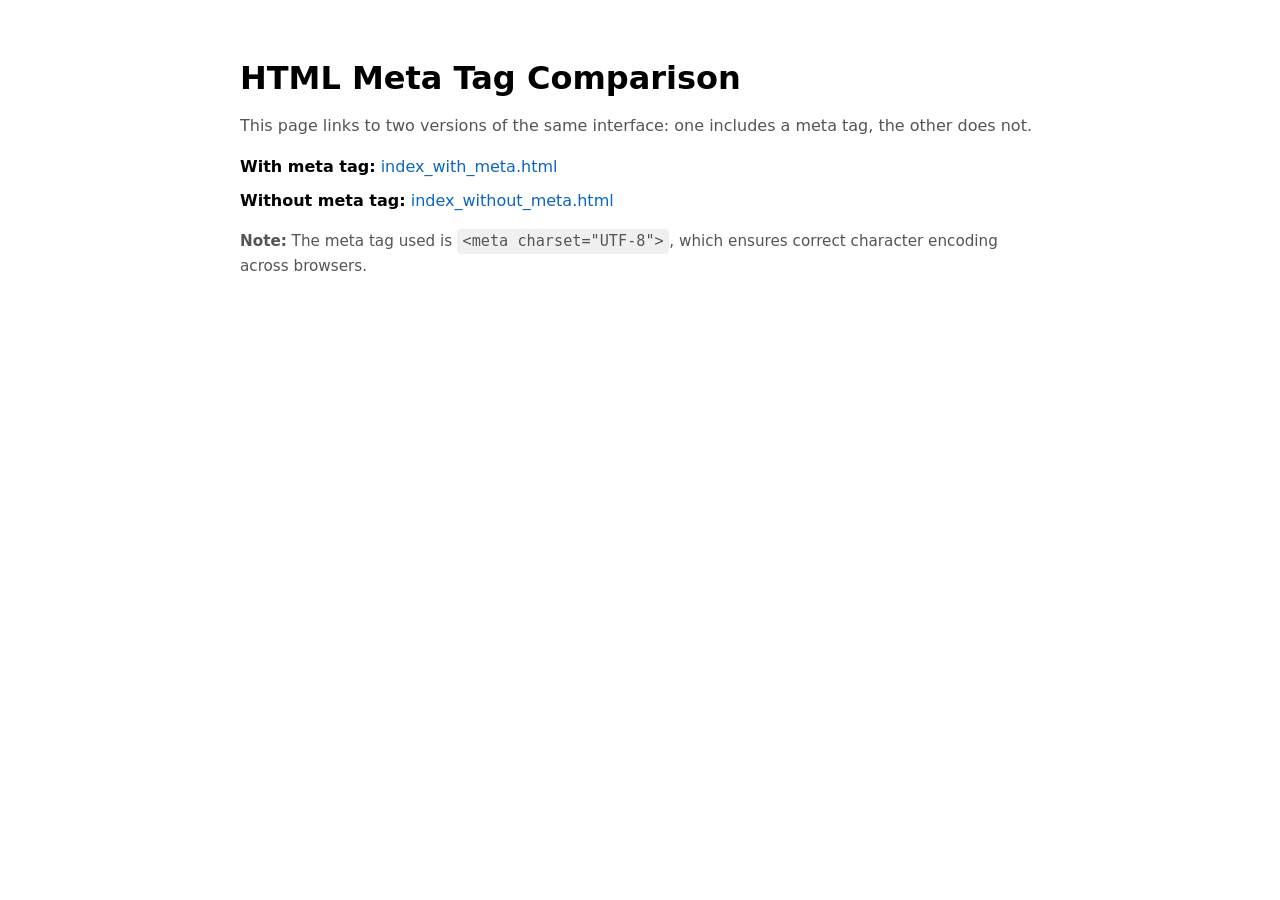
<file: index.html>
<!DOCTYPE html>
<html lang="en">
<head>
  <meta charset="UTF-8">
  <meta name="viewport" content="width=device-width, initial-scale=1">
  <title>HTML Meta Tag Comparison</title>
  <style>
    :root { color-scheme: light dark; }
    body { font-family: system-ui, Segoe UI, Arial, sans-serif; margin: 0; padding: 2rem; line-height: 1.6; }
    .container { max-width: 800px; margin: 0 auto; }
    h1 { margin-bottom: 0.5rem; }
    p { margin-top: 0; color: #555; }
    ul { list-style: none; padding: 0; margin-top: 1rem; }
    li { margin: 0.5rem 0; }
    a { text-decoration: none; color: #0a66c2; }
    a:hover { text-decoration: underline; }
    code { background: rgba(0,0,0,0.06); padding: 0.2rem 0.35rem; border-radius: 4px; }
    .note { margin-top: 1rem; font-size: 0.95rem; }
  </style>
</head>
<body>
  <main class="container">
    <h1>HTML Meta Tag Comparison</h1>
    <p>This page links to two versions of the same interface: one includes a meta tag, the other does not.</p>

    <ul>
      <li>
        <strong>With meta tag:</strong>
        <a href="index_with_meta.html">index_with_meta.html</a>
      </li>
      <li>
        <strong>Without meta tag:</strong>
        <a href="index_without_meta.html">index_without_meta.html</a>
      </li>
    </ul>

    <div class="note">
      <p><strong>Note:</strong> The meta tag used is <code>&lt;meta charset="UTF-8"&gt;</code>, which ensures correct character encoding across browsers.</p>
    </div>
  </main>
</body>
</html>
</file>
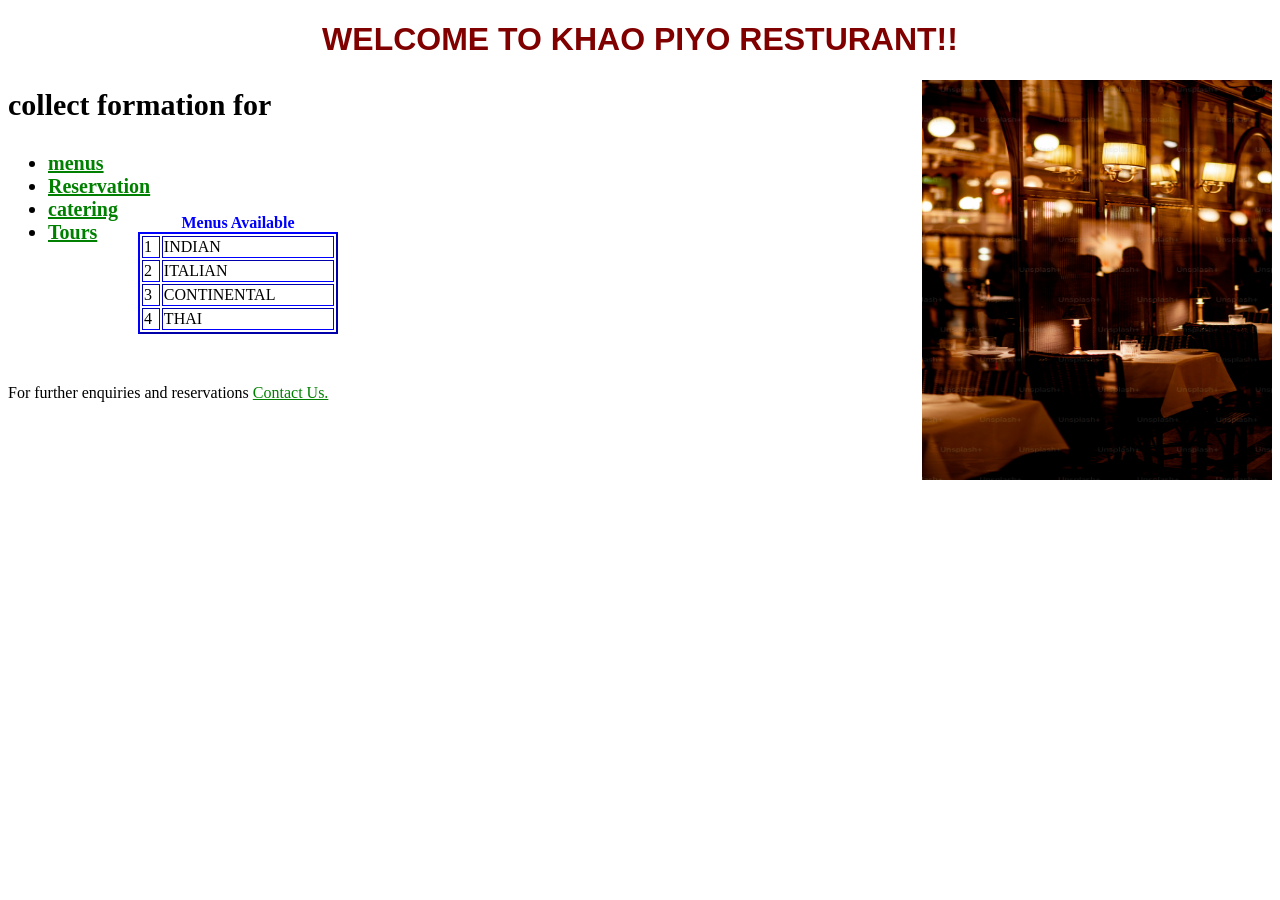
<file: index_with_meta.html>
<!DOCTYPE html>
<html lang="en">

<head>
  <meta charset="UTF-8">
  <meta name="viewport" content="width=device-width, initial-scale=1.0">
  <meta name="description" content="Welcome to Khao Piyo Restaurant — eat healthy, live healthy.">
  <meta name="author" content="Khao Piyo">
  <meta name="robots" content="index, follow">
  <meta name="theme-color" content="#ffffff">
  <link rel="canonical" href="https://example.com/">
  <meta property="og:title" content="Khao Piyo Restaurant">
  <meta property="og:description" content="Authentic Indian, Italian, Continental and Thai cuisine.">
  <meta property="og:type" content="website">
  <meta property="og:url" content="https://example.com/">
  <meta property="og:image" content="https://example.com/og-image.jpg">
  <meta name="twitter:card" content="summary_large_image">
  <meta name="twitter:site" content="@khaopiyo">
  <meta name="twitter:title" content="Khao Piyo Restaurant">
  <meta name="twitter:description" content="Authentic Indian, Italian, Continental and Thai cuisine.">
  <meta name="twitter:image" content="https://example.com/og-image.jpg">
  <link rel="stylesheet" href="style.css">
  <title>eat healthy live healthy</title>
  <h1 class="w1">WELCOME TO KHAO PIYO RESTURANT!!</h1>




</head>

<body link="green" ,alink="blue" ,vlink="red">

  <img class="image" src="wq.jpg" alt="it's not avaliable " width="350" height="400">

  <p class="formation">collect formation for </p>


  <ul>
    <li><a href="one.html" target="_blank">menus</a></li>
    <li><a href="two.html" target="_blank">Reservation</a></li>
    <li><a href="three.html" target="_blank">catering</a></li>
    <li><a href="four.html" target="_blank">Tours</a></li>
  </ul>

  <table border="2"
    style="width: 200px; height: 100px; position: relative; left: 130px; bottom:50px; border-color: blue; ">
    <caption style="font-weight: bold; color: blue; font-size: 60;">Menus Available</caption>
    <tr>
      <td>1</td>
      <td>INDIAN</td>
    </tr>
    <tr>
      <td>2</td>
      <td>ITALIAN</td>
    </tr>
    <tr>
      <td>3</td>
      <td>CONTINENTAL</td>
    </tr>
    <tr>
      <td>4</td>
      <td>THAI</td>
    </tr>
  </table>







</body>

<footer>
  For further enquiries and reservations <a href="mailto:abc@xyz.com">Contact Us.</a>
</footer>

</html>
</file>
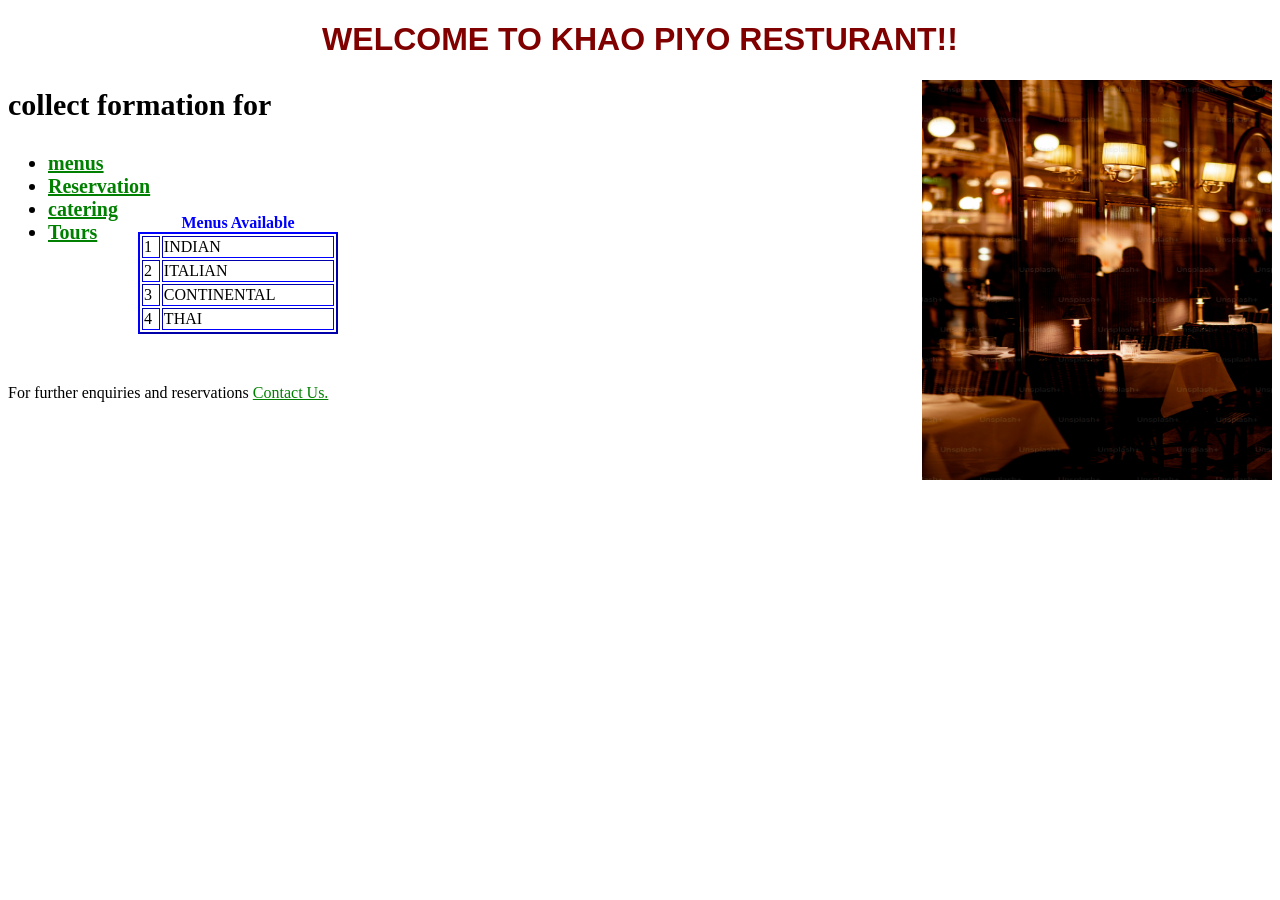
<file: index_without_meta.html>
<!DOCTYPE html>
<html lang="en">

<head>
  <meta charset="UTF-8">
  <link rel="stylesheet" href="style.css">
  <title>eat healthy live healthy</title>
  <h1 class="w1">WELCOME TO KHAO PIYO RESTURANT!!</h1>




</head>

<body link="green" ,alink="blue" ,vlink="red">

  <img class="image" src="wq.jpg" alt="it's not avaliable " width="350" height="400">

  <p class="formation">collect formation for </p>


  <ul>
    <li><a href="one.html" target="_blank">menus</a></li>
    <li><a href="two.html" target="_blank">Reservation</a></li>
    <li><a href="three.html" target="_blank">catering</a></li>
    <li><a href="four.html" target="_blank">Tours</a></li>
  </ul>

  <table border="2"
    style="width: 200px; height: 100px; position: relative; left: 130px; bottom:50px; border-color: blue; ">
    <caption style="font-weight: bold; color: blue; font-size: 60;">Menus Available</caption>
    <tr>
      <td>1</td>
      <td>INDIAN</td>
    </tr>
    <tr>
      <td>2</td>
      <td>ITALIAN</td>
    </tr>
    <tr>
      <td>3</td>
      <td>CONTINENTAL</td>
    </tr>
    <tr>
      <td>4</td>
      <td>THAI</td>
    </tr>
  </table>







</body>

<footer>
  For further enquiries and reservations <a href="mailto:abc@xyz.com">Contact Us.</a>
</footer>


</html>
</file>
<file: style.css>
.w1{
text-align: center;
font-family: Arial, Helvetica, sans-serif;
color: rgb(128, 0, 0);



}

.image{

   float: right;





}

.formation{

font-weight: bolder;
font-size: 30px;
font-family: 'Times New Roman', Times, serif;





}

ul{

font-weight: bolder;
font-size: 20px;
font-family: 'Times New Roman', Times, serif;





}

.menu-table {
  border: 6px solid black;
  margin-left: 150px; 
  
}
</file>
